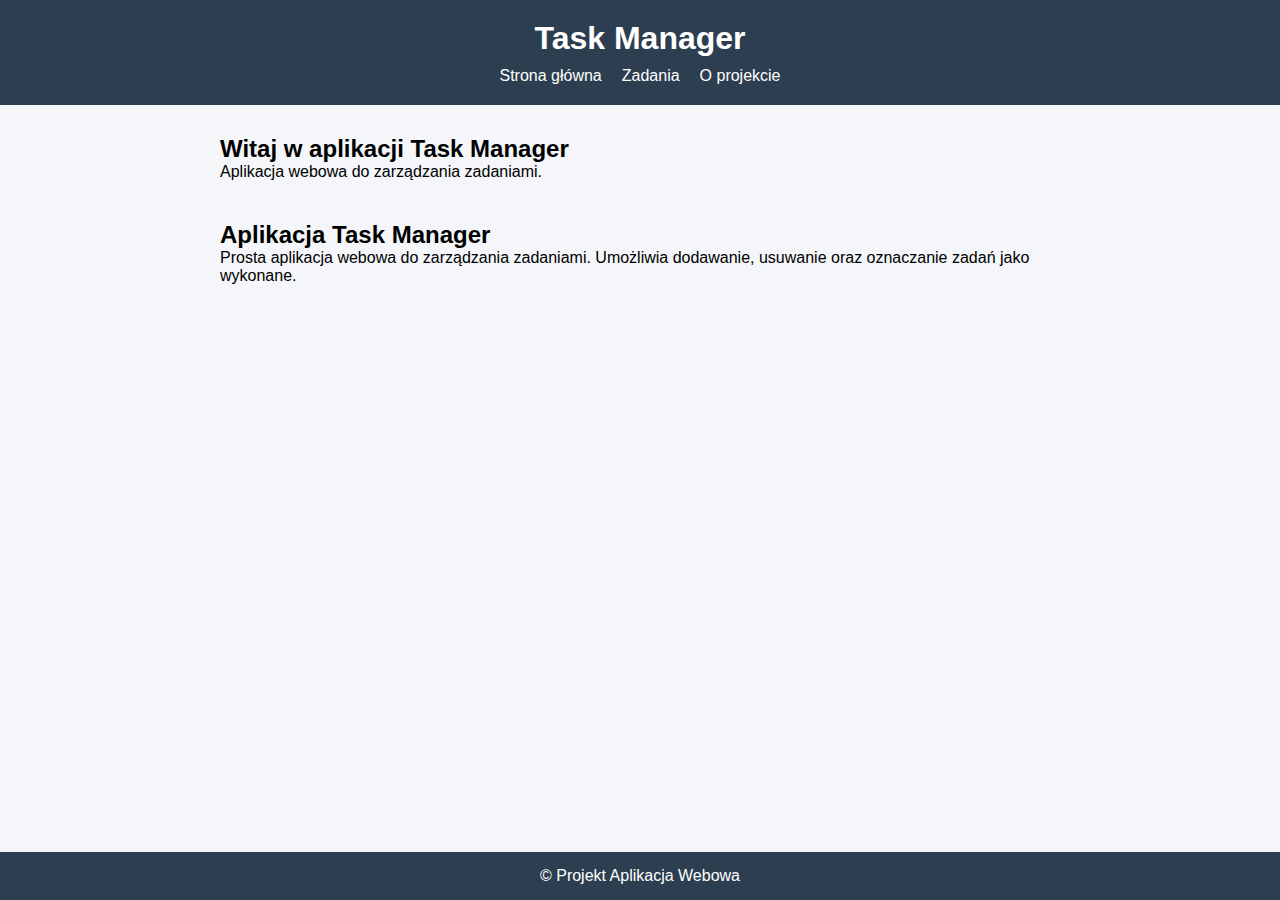
<file: index.html>
<!DOCTYPE html>
<html lang="pl">
<head>
    <meta charset="UTF-8">
    <meta name="viewport" content="width=device-width, initial-scale=1.0">
    <title>Task Manager - Strona główna</title>
    <link rel="stylesheet" href="css/style.css">
</head>
<body>

<header>
    <h1>Task Manager</h1>
    <nav>
        <ul>
            <li><a href="index.html">Strona główna</a></li>
            <li><a href="tasks.html">Zadania</a></li>
            <li><a href="about.html">O projekcie</a></li>
        </ul>
    </nav>
</header>

<main>
    <section>
        <article>
            <h2>Witaj w aplikacji Task Manager</h2>
            <p>
                Aplikacja webowa do zarządzania zadaniami.
            </p>
        </article>
    </section>

    <section>
        <article>
            <h2>Aplikacja Task Manager</h2>
                <p>
                    Prosta aplikacja webowa do zarządzania zadaniami.
                    Umożliwia dodawanie, usuwanie oraz oznaczanie zadań jako wykonane.
                </p>
        </article>
    </section>
</main>

<footer>
    <p>&copy; Projekt Aplikacja Webowa</p>
</footer>

</body>
</html>
</file>
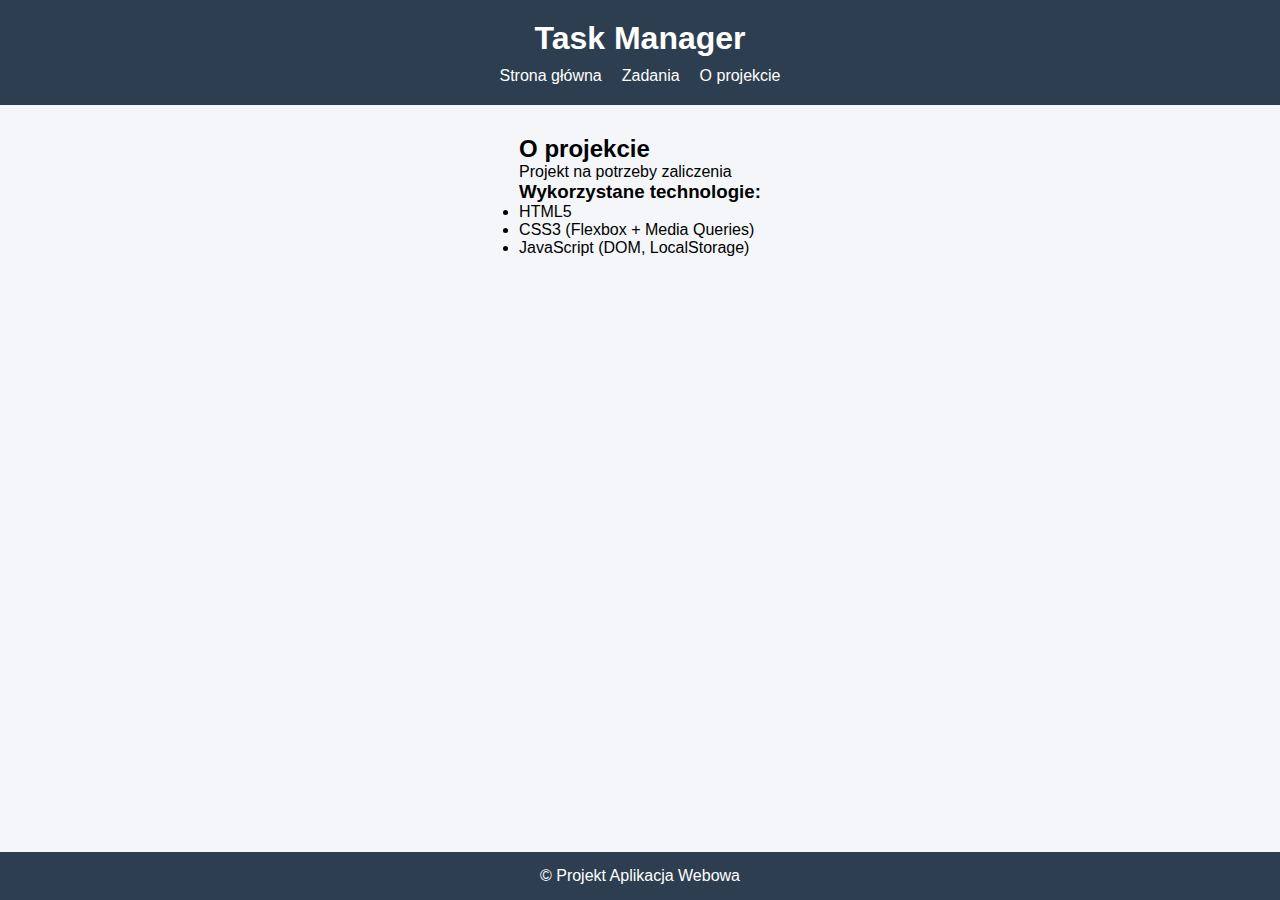
<file: about.html>
<!DOCTYPE html>
<html lang="pl">
<head>
    <meta charset="UTF-8">
    <meta name="viewport" content="width=device-width, initial-scale=1.0">
    <title>Task Manager - O projekcie</title>
    <link rel="stylesheet" href="css/style.css">
</head>
<body>

<header>
    <h1>Task Manager</h1>
    <nav>
        <ul>
            <li><a href="index.html">Strona główna</a></li>
            <li><a href="tasks.html">Zadania</a></li>
            <li><a href="about.html">O projekcie</a></li>
        </ul>
    </nav>
</header>

<main>
    <section>
        <article>
            <h2>O projekcie</h2>
            <p>
                Projekt na potrzeby zaliczenia
            </p>
        </article>

        <article>
            <h3>Wykorzystane technologie:</h3>
            <ul>
                <li>HTML5</li>
                <li>CSS3 (Flexbox + Media Queries)</li>
                <li>JavaScript (DOM, LocalStorage)</li>
            </ul>
        </article>
    </section>
</main>

<footer>
    <p>&copy; Projekt Aplikacja Webowa</p>
</footer>

</body>
</html>
</file>
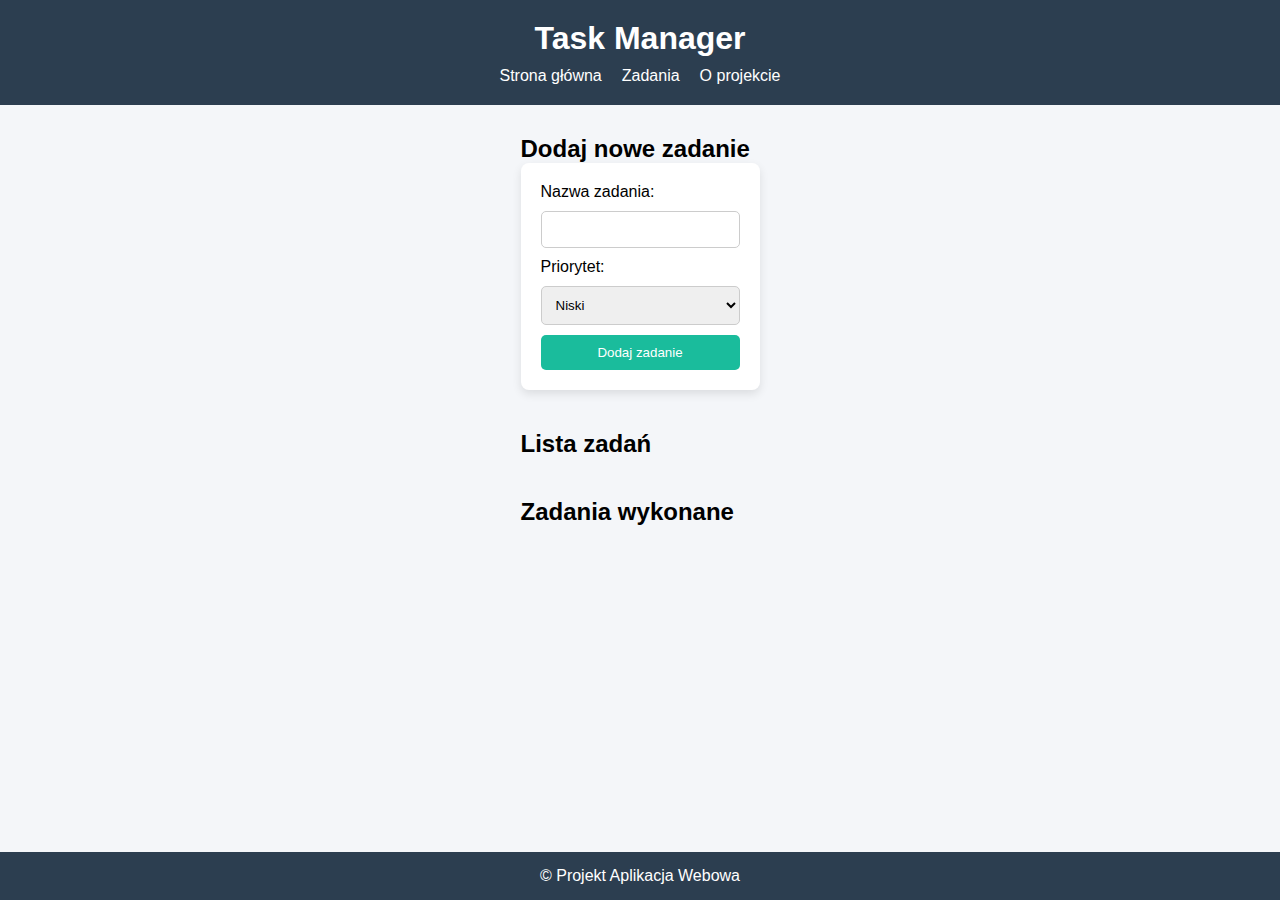
<file: tasks.html>
<!DOCTYPE html>
<html lang="pl">
<head>
    <meta charset="UTF-8">
    <meta name="viewport" content="width=device-width, initial-scale=1.0">
    <title>Task Manager - Zadania</title>
    <link rel="stylesheet" href="css/style.css">
</head>
<body>

<header>
    <h1>Task Manager</h1>
    <nav>
        <ul>
            <li><a href="index.html">Strona główna</a></li>
            <li><a href="tasks.html">Zadania</a></li>
            <li><a href="about.html">O projekcie</a></li>
        </ul>
    </nav>
</header>

<main>
    <section>
        <h2>Dodaj nowe zadanie</h2>

        <form id="taskForm">
            <label for="taskName">Nazwa zadania:</label>
            <input type="text" id="taskName" name="taskName" required>

            <label for="priority">Priorytet:</label>
            <select id="priority" name="priority">
                <option value="niski">Niski</option>
                <option value="średni">Średni</option>
                <option value="wysoki">Wysoki</option>
            </select>

            <button type="submit">Dodaj zadanie</button>
        </form>
    </section>

    <section>
        <h2>Lista zadań</h2>
        <div id="taskList">
        </div>
    </section>

    <section>
        <h2>Zadania wykonane</h2>
        <div id="completedList"></div>
    </section>
</main>

<footer>
    <p>&copy; Projekt Aplikacja Webowa</p>
</footer>

<script src="js/app.js"></script>
</body>
</html>
</file>
<file: css/style.css>
* {
    margin: 0;
    padding: 0;
    box-sizing: border-box;
}

body {
    font-family: Arial, sans-serif;
    background-color: #f4f6f9;
    display: flex;
    flex-direction: column;
    min-height: 100vh;
}

header {
    background-color: #2c3e50;
    color: white;
    padding: 20px;
    text-align: center;
}

nav ul {
    list-style: none;
    display: flex;
    justify-content: center;
    gap: 20px;
    margin-top: 10px;
}

nav a {
    color: white;
    text-decoration: none;
    transition: 0.3s;
}

nav a:hover {
    color: #1abc9c;
}

main {
    flex: 1;
    padding: 30px;
    max-width: 900px;
    margin: auto;
}

section {
    margin-bottom: 40px;
}

form {
    display: flex;
    flex-direction: column;
    gap: 10px;
    background: white;
    padding: 20px;
    border-radius: 8px;
    box-shadow: 0 4px 10px rgba(0,0,0,0.1);
}

input, select, button {
    padding: 10px;
    border-radius: 5px;
    border: 1px solid #ccc;
}

button {
    cursor: pointer;
    background-color: #1abc9c;
    color: white;
    border: none;
    transition: 0.3s;
}

button:hover {
    background-color: #16a085;
}

#taskList,
#completedList {
    display: flex;
    flex-direction: column;
    gap: 10px;
}

.task-item {
    display: flex;
    justify-content: space-between;
    align-items: center;
    background: white;
    padding: 15px;
    border-radius: 6px;
    box-shadow: 0 3px 6px rgba(0,0,0,0.08);
    transition: transform 0.2s ease;
}

.task-item:hover {
    transform: scale(1.02);
}

.completed span {
    text-decoration: line-through;
    color: gray;
}

.task-item button {
    margin-left: 5px;
    padding: 5px 8px;
}

.complete-btn {
    background-color: #27ae60;
}

.complete-btn:hover {
    background-color: #219150;
}

.delete-btn {
    background-color: #e74c3c;
}

.delete-btn:hover {
    background-color: #c0392b;
}

footer {
    text-align: center;
    padding: 15px;
    background-color: #2c3e50;
    color: white;
}

@media (max-width: 768px) {

    nav ul {
        flex-direction: column;
        gap: 10px;
    }

    .task-item {
        flex-direction: column;
        gap: 10px;
        align-items: flex-start;
    }
}
</file>
